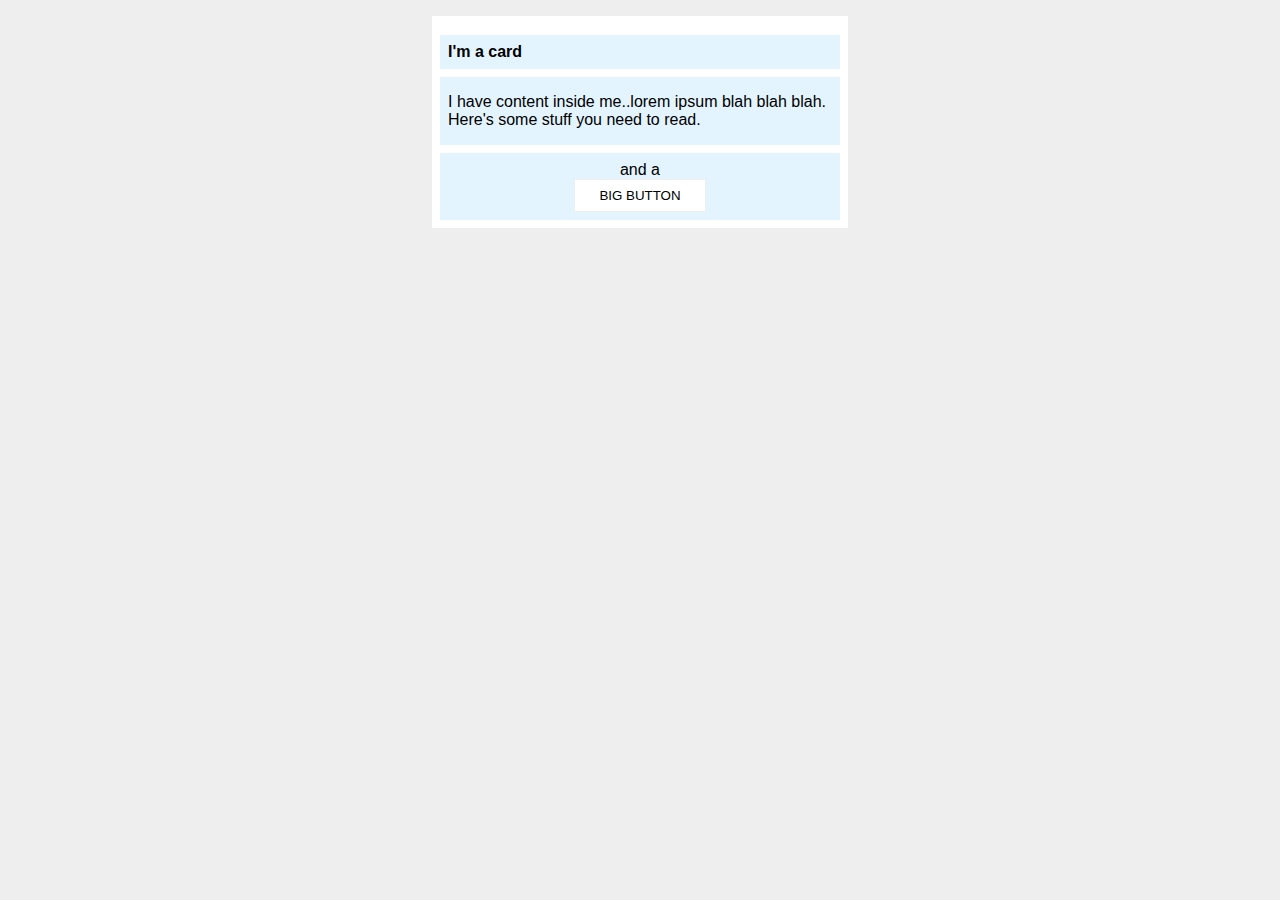
<file: foundations/block-and-inline/02-margin-and-padding-2/index.html>
<!DOCTYPE html>
<html lang="en">
  <head>
    <meta charset="UTF-8">
    <meta http-equiv="X-UA-Compatible" content="IE=edge">
    <meta name="viewport" content="width=device-width, initial-scale=1.0">
    <title>Margin and Padding exercise 2</title>
    <link rel="stylesheet" href="style.css">
  </head>

  <body>
    <div class="card">

      <h1 class="title">I'm a card</h1>
      <div class="content">I have content inside me..lorem ipsum blah blah blah. Here's some stuff you need to read.</div>
      <div class="button-container">and a <button>BIG BUTTON</button></div>
    
    </div>
  </body>
</html>
</file>
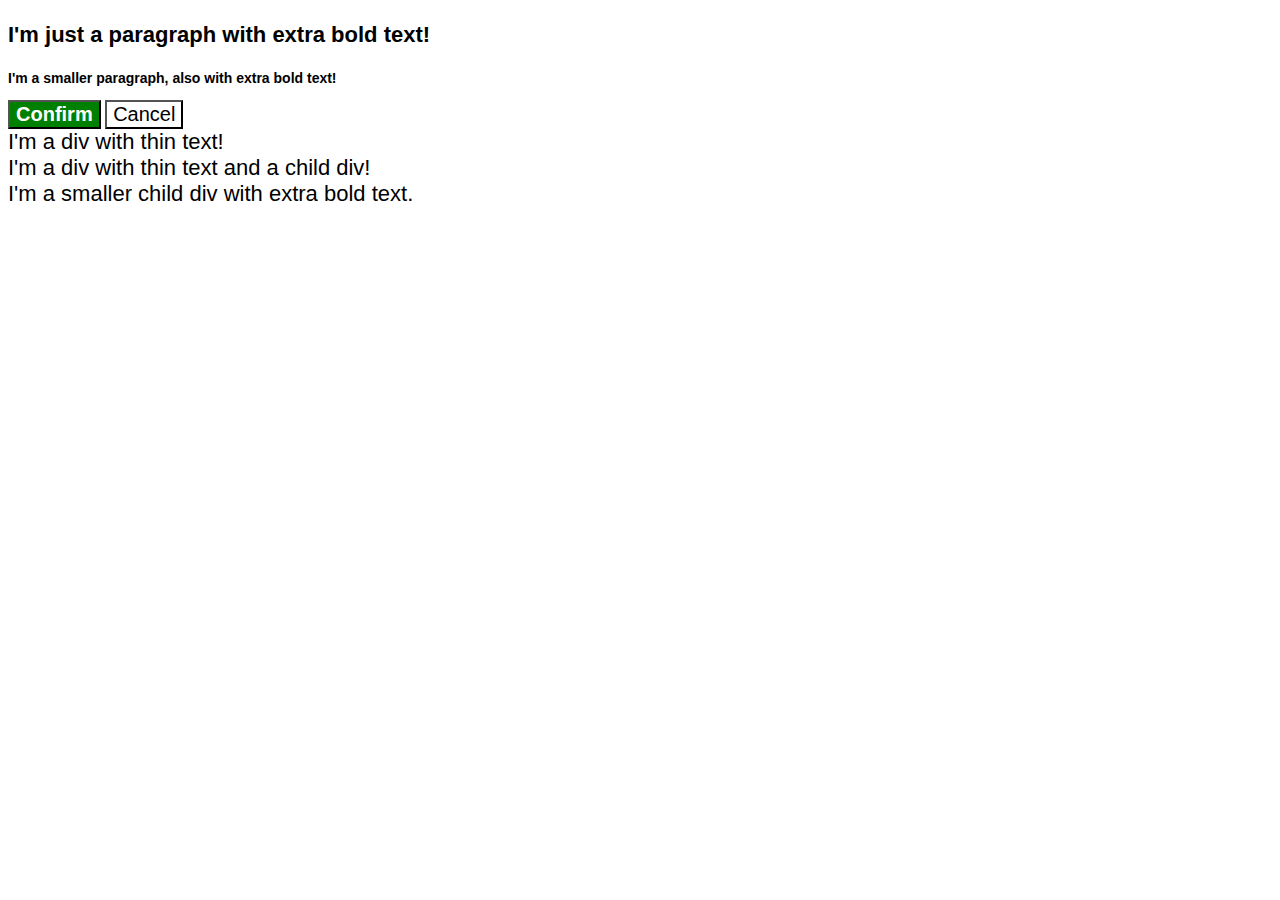
<file: foundations/cascade/01-cascade-fix/index.html>
<!DOCTYPE html>
<html lang="en">
  <head>
    <meta charset="UTF-8">
    <meta http-equiv="X-UA-Compatible" content="IE=edge">
    <meta name="viewport" content="width=device-width, initial-scale=1.0">
    <title>Fix the Cascade</title>
    <link rel="stylesheet" href="style.css">
  </head>
  <body>
    <p class="para">I'm just a paragraph with extra bold text!</p>
    <p class="para small-para">I'm a smaller paragraph, also with extra bold text!</p>

    <button id="confirm-button" class="button confirm">Confirm</button>
    <button id="cancel-button" class="button cancel">Cancel</button>

    <div class="text">I'm a div with thin text!</div>
    
    <div class="text">I'm a div with thin text and a child div!
      <div class="text child">I'm a smaller child div with extra bold text.</div>
    </div>
  </body>
</html>
</file>
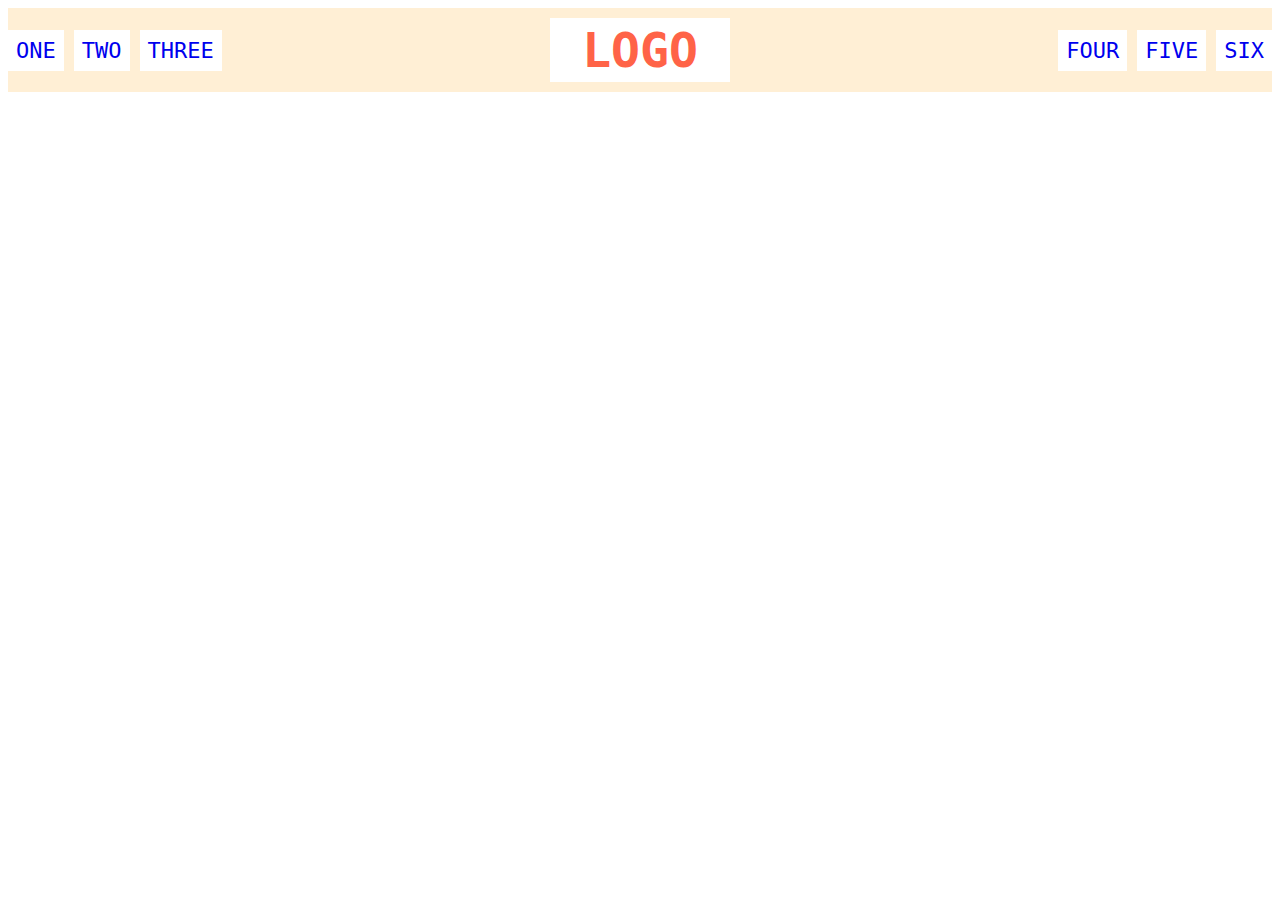
<file: foundations/flex/02-flex-header/index.html>
<!DOCTYPE html>
<html lang="en">
  <head>
    <meta charset="UTF-8">
    <meta http-equiv="X-UA-Compatible" content="IE=edge">
    <meta name="viewport" content="width=device-width, initial-scale=1.0">
    <title>Flex Header</title>
    <link rel="stylesheet" href="style.css">
  </head>
  <body>
    <div class="header">

      <div class="left-links">
        <ul>
          <li><a href="#">ONE</a></li>
          <li><a href="#">TWO</a></li>
          <li><a href="#">THREE</a></li>
        </ul>
      </div>

      <div class="logo">LOGO</div>
      
      <div class="right-links">
        <ul>
          <li><a href="#">FOUR</a></li>
          <li><a href="#">FIVE</a></li>
          <li><a href="#">SIX</a></li>
        </ul>
      </div>

    </div>
  </body>
</html>
</file>
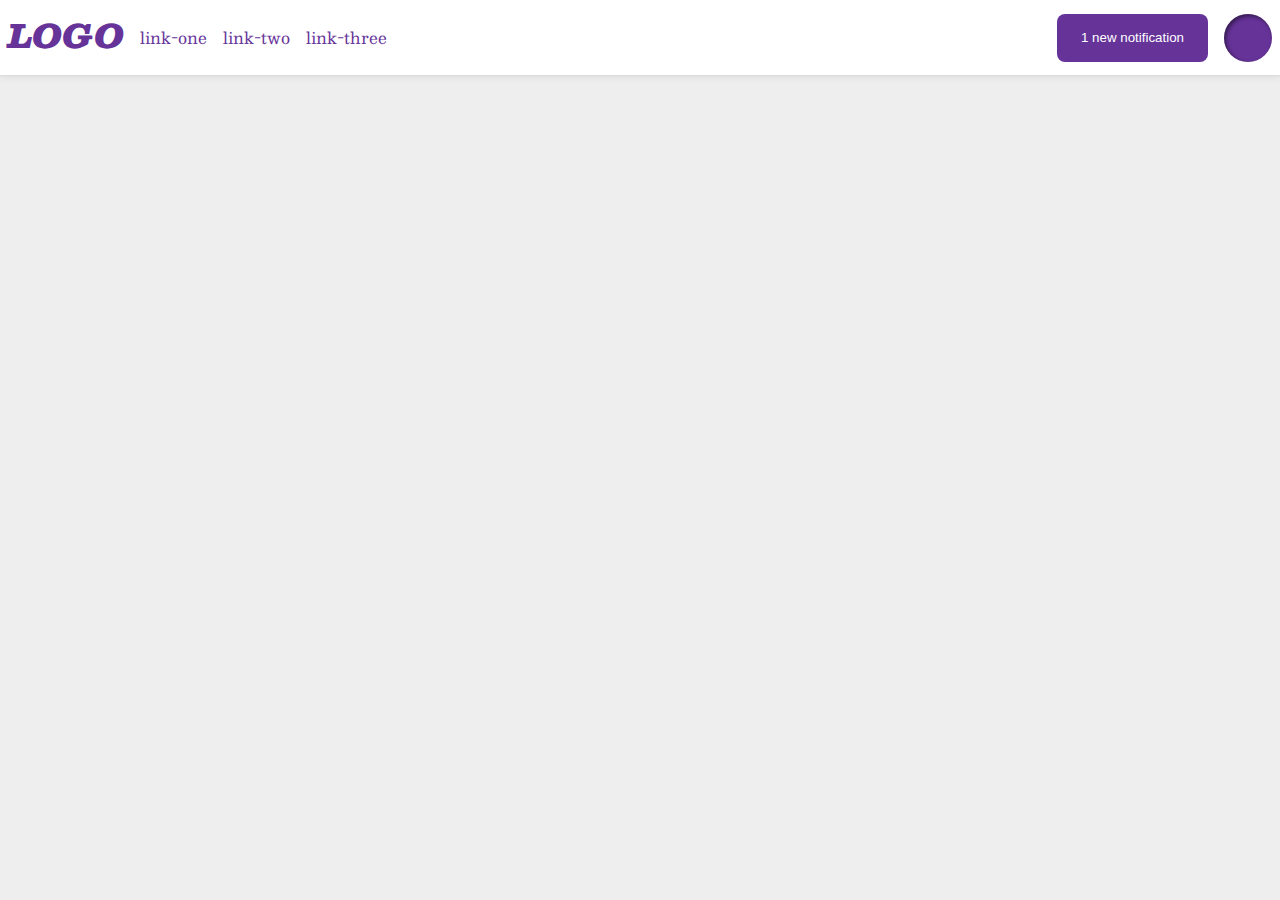
<file: foundations/flex/03-flex-header-2/index.html>
<!DOCTYPE html>
<html lang="en">
  <head>
    <meta charset="UTF-8">
    <meta http-equiv="X-UA-Compatible" content="IE=edge">
    <meta name="viewport" content="width=device-width, initial-scale=1.0">
    <title>Flex Header 2</title>
    <link rel="stylesheet" href="style.css">
  </head>
  <body>
    <div class="header">

      <div class="logo-link-container">
        <div class="logo">
        LOGO
       </div>

        <ul class="links">
          <li><a href="https://google.com">link-one</a></li>
          <li><a href="https://google.com">link-two</a></li>
          <li><a href="https://google.com">link-three</a></li>
        </ul>
      </div>
      
      <div class="notifications-profile-image-container">
        <button class="notifications">
          1 new notification
        </button>
        
         <div class="profile-image"></div>
      </div>
      

    </div>
  </body>
</html>
</file>
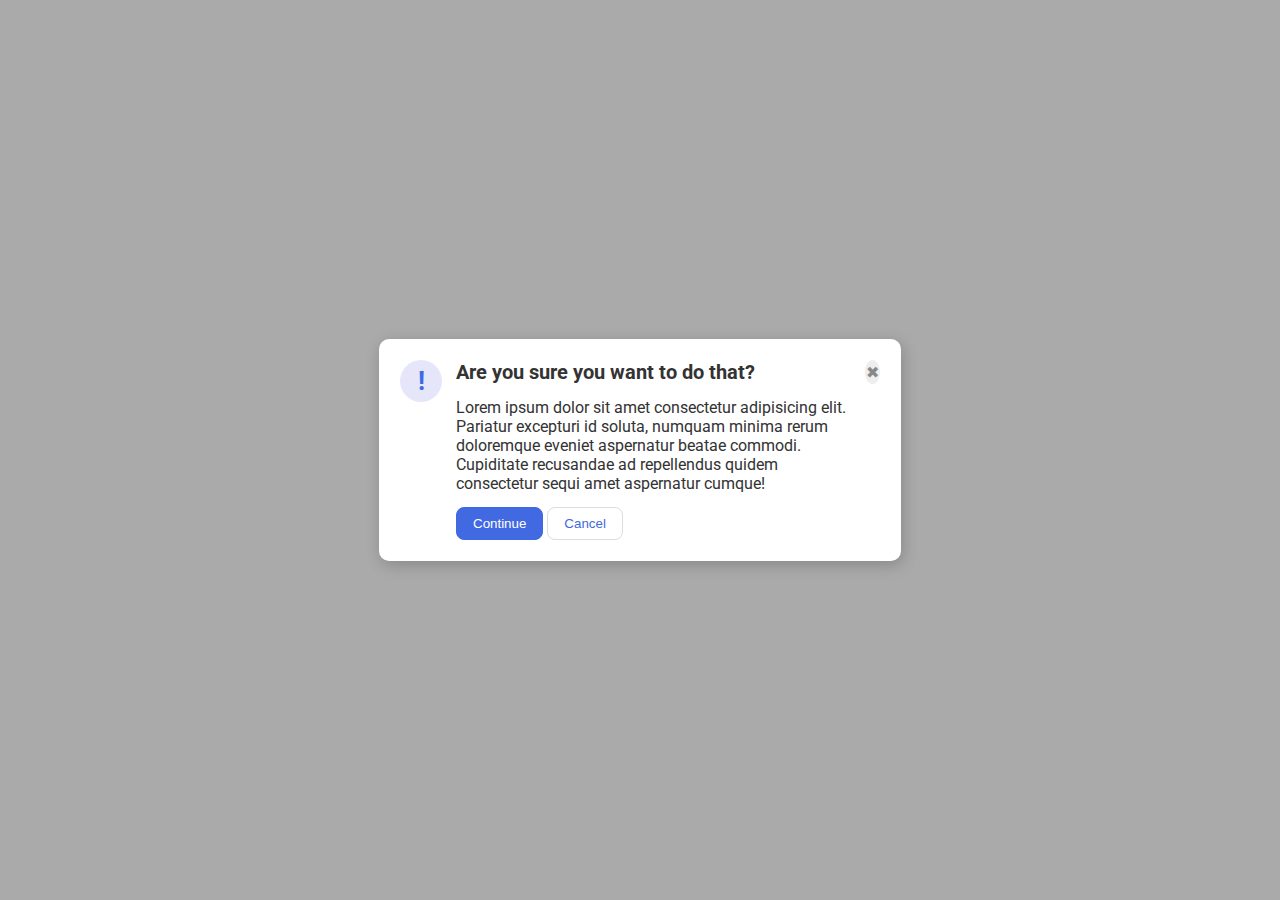
<file: foundations/flex/05-flex-modal/index.html>
<!DOCTYPE html>
<html lang="en">
  <head>
    <meta charset="UTF-8">
    <meta http-equiv="X-UA-Compatible" content="IE=edge">
    <meta name="viewport" content="width=device-width, initial-scale=1.0">
    <link rel="stylesheet" href="style.css">
    <title>Modal</title>
  </head>
  <body>
    <div class="modal">

      <div class="icon">!</div>

      <div class="header-text-buttons-container">
        <div class="header">Are you sure you want to do that?</div>
      
        <div class="text">Lorem ipsum dolor sit amet consectetur adipisicing elit. Pariatur excepturi id soluta, numquam minima rerum doloremque eveniet aspernatur beatae commodi. Cupiditate recusandae ad repellendus quidem consectetur sequi amet aspernatur cumque!</div>
      
        <div class="continue-cancel-container">
          <button class="continue">Continue</button>
          <button class="cancel">Cancel</button>
        </div>
      </div>

      <button class="close-button">✖</button>
    </div>
  </body>
</html>
</file>
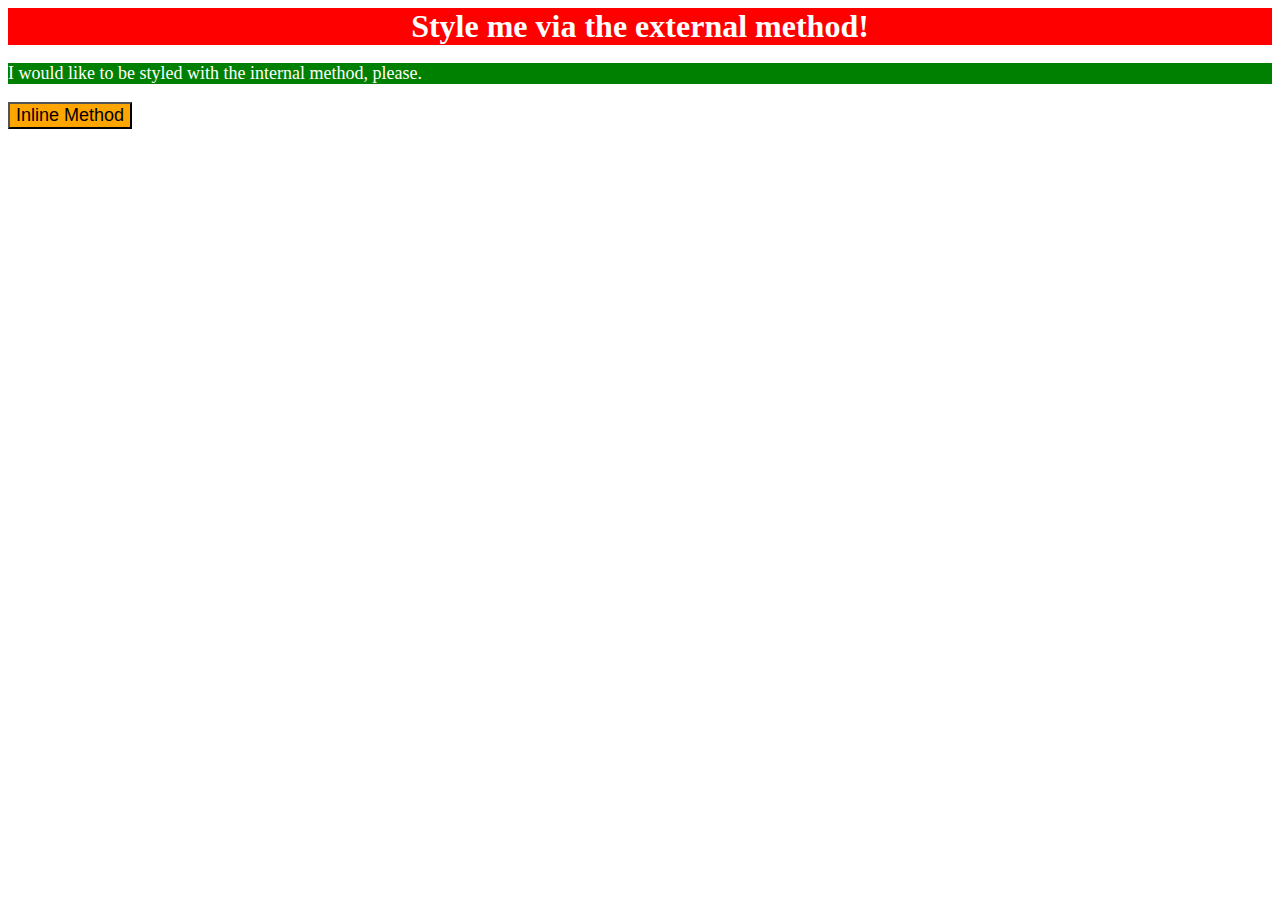
<file: foundations/intro-to-css/01-css-methods/index.html>
<!-- Practice Adding CSS to an HTML File -->

<!DOCTYPE html>
<html lang="en">
  <head>
    <meta charset="UTF-8">
    <meta http-equiv="X-UA-Compatible" content="IE=edge">
    <meta name="viewport" content="width=device-width, initial-scale=1.0">
    <link rel="stylesheet" href="./css/style.css">

    <style>
      p {
        background-color: green; 
        color: white;
        font-size: 18px;
      }
    </style>

    <title>Methods for Adding CSS</title>
  </head>

  <body>
    <div>Style me via the external method!</div>

    <p>I would like to be styled with the internal method, please.</p>
    
    <button style="background-color: orange; font-size: 18px;">Inline Method</button>

  </body>
</html>
</file>
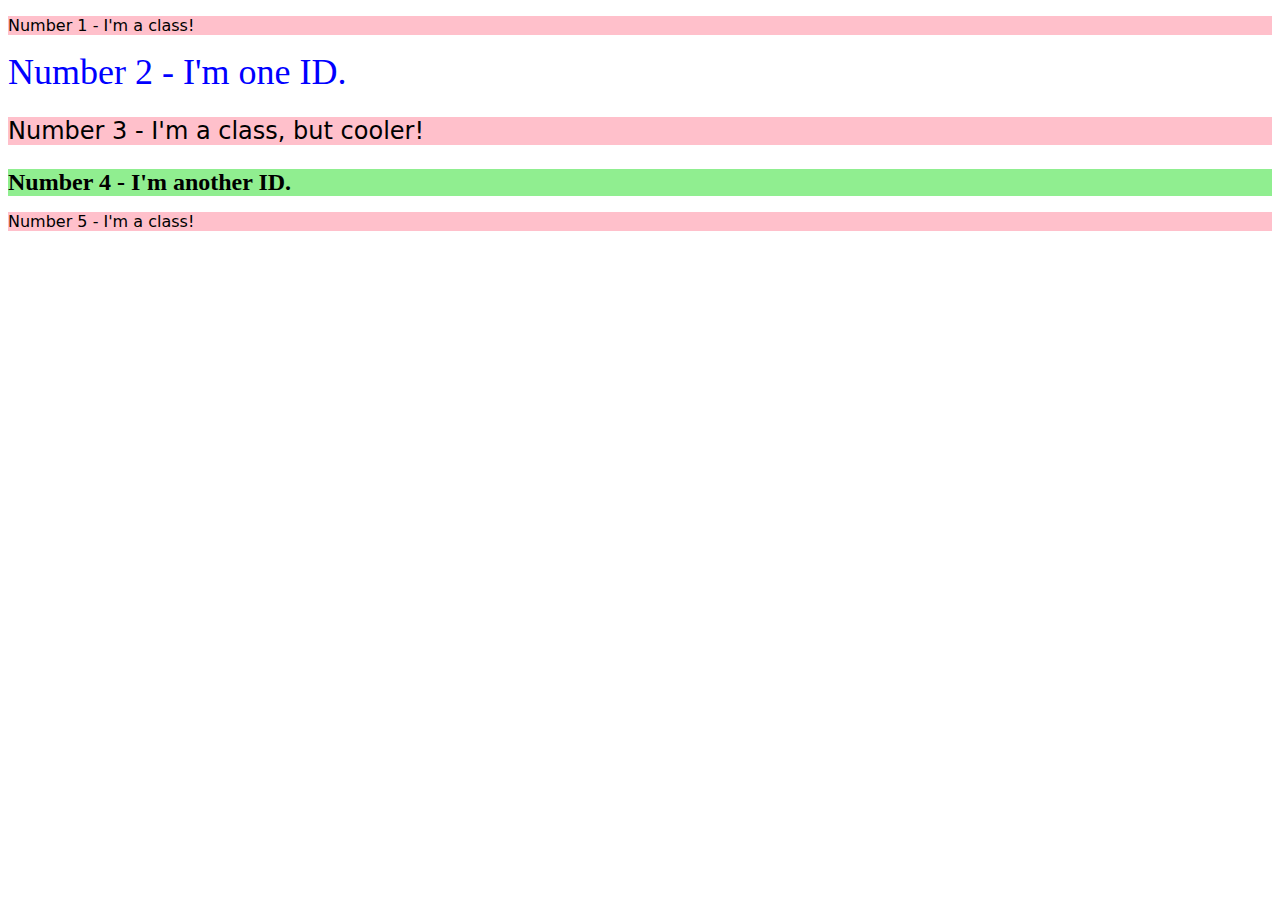
<file: foundations/intro-to-css/02-class-id-selectors/index.html>
<!DOCTYPE html>
<html lang="en">
  <head>
    <meta charset="UTF-8">
    <meta http-equiv="X-UA-Compatible" content="IE=edge">
    <meta name="viewport" content="width=device-width, initial-scale=1.0">
    <title>Class and ID Selectors</title>
    <link rel="stylesheet" href="style.css">
  </head>

  <body>
    <p class="odd-number">Number 1 - I'm a class!</p>

    <div id="second-number">Number 2 - I'm one ID.</div>

    <p class="odd-number third-number">Number 3 - I'm a class, but cooler!</p>

    <div id="fourth-number">Number 4 - I'm another ID.</div>

    <p class="odd-number">Number 5 - I'm a class!</p>
  </body>
</html>
</file>
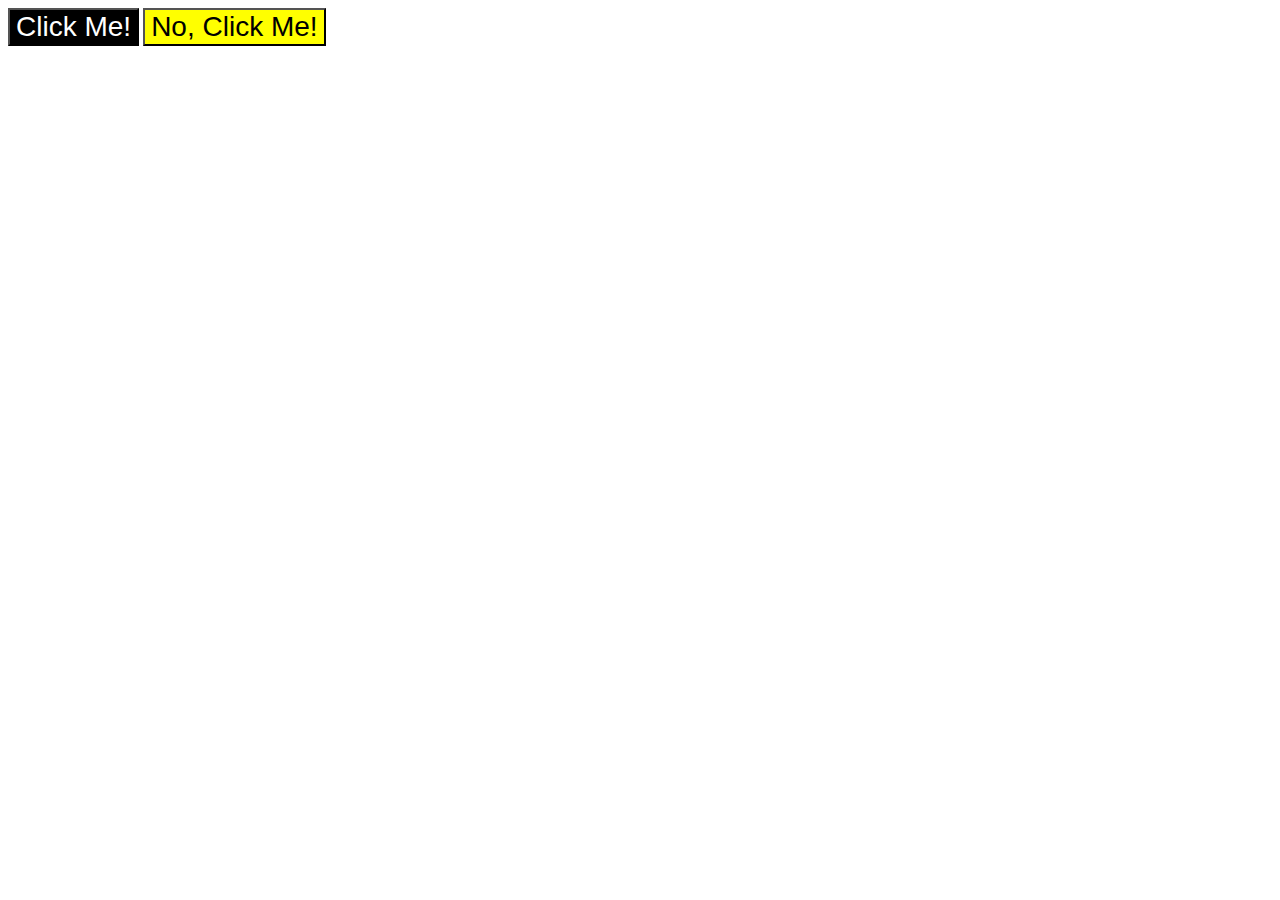
<file: foundations/intro-to-css/03-grouping-selectors/index.html>
<!DOCTYPE html>
<html lang="en">
  <head>
    <meta charset="UTF-8">
    <meta http-equiv="X-UA-Compatible" content="IE=edge">
    <meta name="viewport" content="width=device-width, initial-scale=1.0">
    <title>Grouping Selectors</title>
    <link rel="stylesheet" href="style.css">
  </head>

  <body>
    <button class="button-1">Click Me!</button>
    <button class="button-2">No, Click Me!</button>
  </body>
</html>
</file>
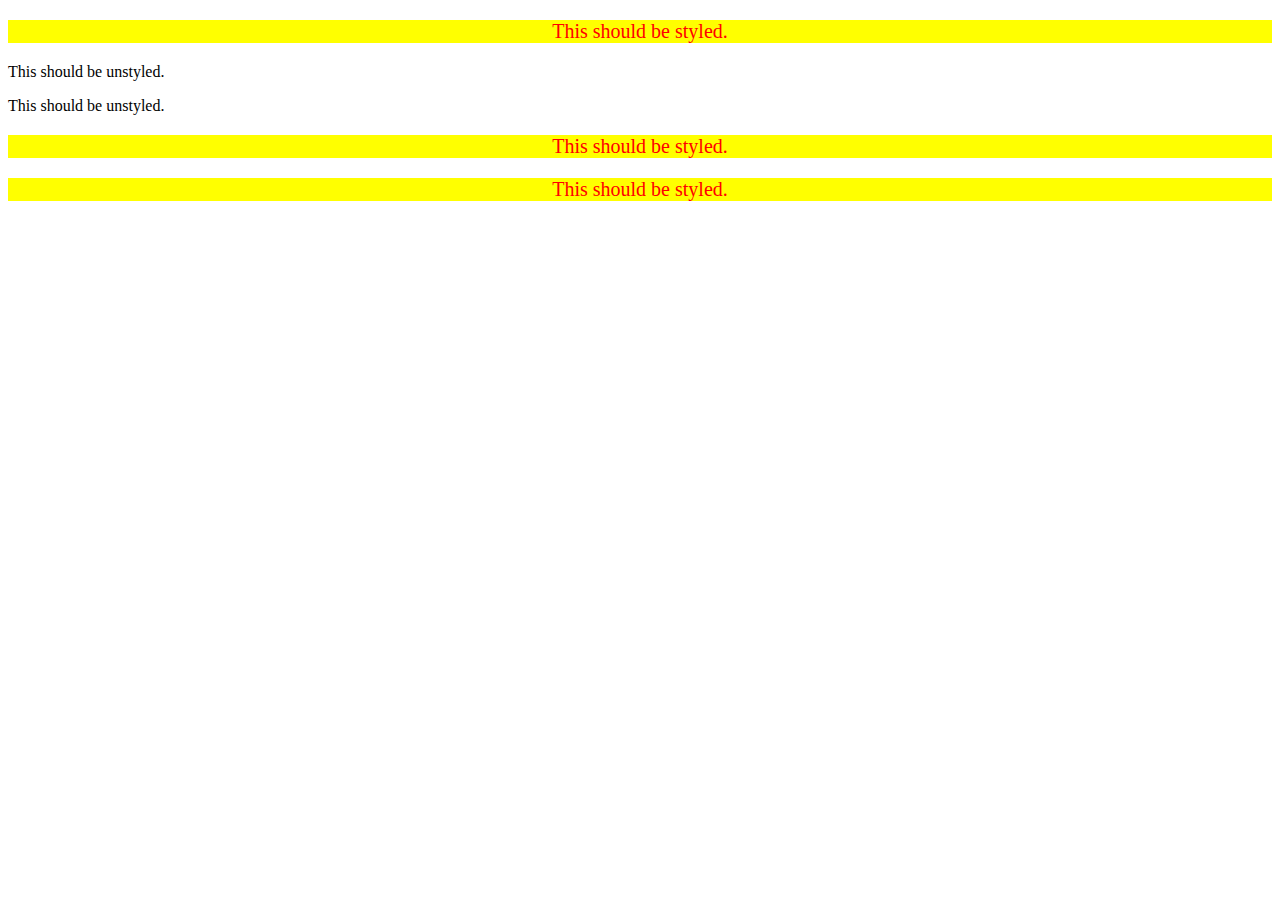
<file: foundations/intro-to-css/05-descendant-combinator/index.html>
<!DOCTYPE html>
<html lang="en">
  <head>
    <meta charset="UTF-8">
    <meta http-equiv="X-UA-Compatible" content="IE=edge">
    <meta name="viewport" content="width=device-width, initial-scale=1.0">
    <title>Descendant Combinator</title>
    <link rel="stylesheet" href="style.css">
  </head>

  <body>
    <div class="container">
      <p class="text">This should be styled.</p>
    </div>

    <p class="text">This should be unstyled.</p>
    <p class="text">This should be unstyled.</p>
    
    <div class="container">
      <p class="text">This should be styled.</p>
      <p class="text">This should be styled.</p>
    </div>
  </body>
</html>
</file>
<file: foundations/block-and-inline/02-margin-and-padding-2/style.css>
body {
  background: #eee;
  font-family: sans-serif;
}

.card {
  width: 400px;
  background: #fff;
  margin: 16px auto;
  padding: 8px
}

.title {
  background: #e3f4ff;
  margin-bottom: 8px;
  font-size: 16px;
  padding: 8px;
}

.content {
  background: #e3f4ff;
  margin-bottom: 8px;
  padding: 16px 8px
}

.button-container {
  background: #e3f4ff;
  text-align: center;
  padding: 8px;
}

button {
  background: white;
  border: 1px solid #eee;
  display: block;
  padding: 8px 24px;
  margin: 0 auto;
}
</file>
<file: foundations/cascade/01-cascade-fix/style.css>
body {
  font-family: Arial, Helvetica, sans-serif;
}

.para,
.small-para {
  color: hsl(0, 0%, 0%);
  font-weight: 800;
}

.para {
  font-size: 22px;
}

.small-para {
  font-size: 14px;
  font-weight: 800;
}

.button.confirm {
  background: green;
  color: white;
  font-weight: bold;
} 

.button {
  background-color: rgb(255, 255, 255);
  color: rgb(0, 0, 0);
  font-size: 20px;
}

.child {
  color: rgb(0, 0, 0);
  font-weight: 800;
  font-size: 14px;
}

div.text {
  color: rgb(0, 0, 0);
  font-size: 22px;
  font-weight: 100;
}
</file>
<file: foundations/flex/02-flex-header/style.css>
.header  {
  font-family: monospace;
  background: papayawhip;
  display: flex;
  justify-content: space-between;
  align-items: center;
  padding-top: 10px;
  padding-bottom: 10px;
}

.logo {
  font-size: 48px;
  font-weight: 900;
  color: tomato;
  background: white;
  padding: 4px 32px;
}

ul {
  /* this removes the dots on the list items*/
  list-style-type: none;
  display: flex;
  gap: 10px;
  margin: 0;
  padding: 0;
}

a {
  font-size: 22px;
  background: white;
  padding: 8px;
  /* this removes the line under the links */
  text-decoration: none;
}
</file>
<file: foundations/flex/03-flex-header-2/style.css>
/* this is some magical font-importing.  
you'll learn about it later. */
@import url('https://fonts.googleapis.com/css2?family=Besley:ital,wght@0,400;1,900&display=swap');

body {
  margin: 0;
  background: #eee;
  font-family: Besley, serif;
}

.header {
  background: white;
  border-bottom: 1px solid #ddd;
  box-shadow: 0 0 8px rgba(0,0,0,.1);
  display: flex;
  justify-content: space-between;
  align-items: center;
  padding: 8px;
}

.logo-link-container {
  display: flex;
  /* padding-left: 8px; */
}

.links {
  display: flex;
  padding-left: 16px;
  gap: 16px;
}

.notifications-profile-image-container {
  display: flex;
  gap: 16px;
  /* padding-right: 8px; */
}

.profile-image {
  background: rebeccapurple;
  box-shadow: inset 2px 2px 4px rgba(0,0,0,.5);
  border-radius: 50%;
  width: 48px;
  height: 48px;
  flex-shrink: 0;
}

.logo {
  color: rebeccapurple;
  font-size: 32px;
  font-weight: 900;
  font-style: italic;
}

button {
  border: none;
  border-radius: 8px;
  background: rebeccapurple;
  color: white;
  padding: 8px 24px;
}

a {
  /* this removes the line under our links */
  text-decoration: none;
  color: rebeccapurple;
}

ul {
  list-style-type: none;
}
</file>
<file: foundations/flex/05-flex-modal/style.css>
@import url('https://fonts.googleapis.com/css2?family=Roboto:wght@400;700&display=swap');

html, body {
  height: 100%;
}

body {
  font-family: Roboto, sans-serif;
  margin: 0;
  background: #aaa;
  color: #333;
  /* I'll give you this one for free lol */
  display: flex;
  align-items: center;
  justify-content: center;
}

.modal {
  background: white;
  width: 480px;
  border-radius: 10px;
  box-shadow: 2px 4px 16px rgba(0,0,0,.2);
  display: flex;
  padding: 21px;
  gap: 14px;
}

.header-text-buttons-container {
  display: flex;
  flex-direction: column;
  gap: 14px;
}

.header {
  font-weight: bold;
  font-size: 20px;
}

.icon {
  color: royalblue;
  font-size: 26px;
  font-weight: 700;
  background: lavender;
  width: 42px;
  height: 42px;
  border-radius: 50%;
  display: flex;
  align-items: center;
  justify-content: center;
  flex-shrink: 0;
}

.close-button {
  background: #eee;
  border-radius: 50%;
  color: #888;
  font-weight: 400;
  font-size: 16px;
  height: 24px;
  width: 24px;
  display: flex;
  align-items: center;
  justify-content: center;
  border: 1px solid #eee;
  padding: 0;
}

button {
  cursor: pointer;
  padding: 8px 16px;
  border-radius: 8px;
}

button.continue {
  background: royalblue;
  border: 1px solid royalblue;
  color: white;
}

button.cancel {
  background: white;
  border: 1px solid #ddd;
  color: royalblue;
}
</file>
<file: foundations/intro-to-css/01-css-methods/css/style.css>
div {
    background-color: red;
    color: white;
    font-size: 32px;
    text-align: center;
    font-weight: bold;
}
</file>
<file: foundations/intro-to-css/02-class-id-selectors/style.css>
/* Add CSS Styling */
.odd-number {
    background-color: pink;
    font-family: Verdana, "DejaVu Sans", sans-serif;
}

#second-number {
    color: blue;
    font-size: 36px;
}

.third-number {
    font-size: 24px;
}

#fourth-number {
    background-color: lightgreen;
    font-size: 24px;
    font-weight:    bold
}
</file>
<file: foundations/intro-to-css/03-grouping-selectors/style.css>
/* Add CSS Styling */
.button-1 {
    background-color: black;
    color: white;
}

.button-2 {
    background-color: yellow;
}

.button-1, .button-2 {
    font-size: 28px;
    font-family: Helvetica, "Times New Roman", sans-serif;
}
</file>
<file: foundations/intro-to-css/05-descendant-combinator/style.css>
/* Add CSS Styling */
div p {
    background-color: yellow;
    color: red;
    font-size: 20px;
    text-align: center;
}
</file>
